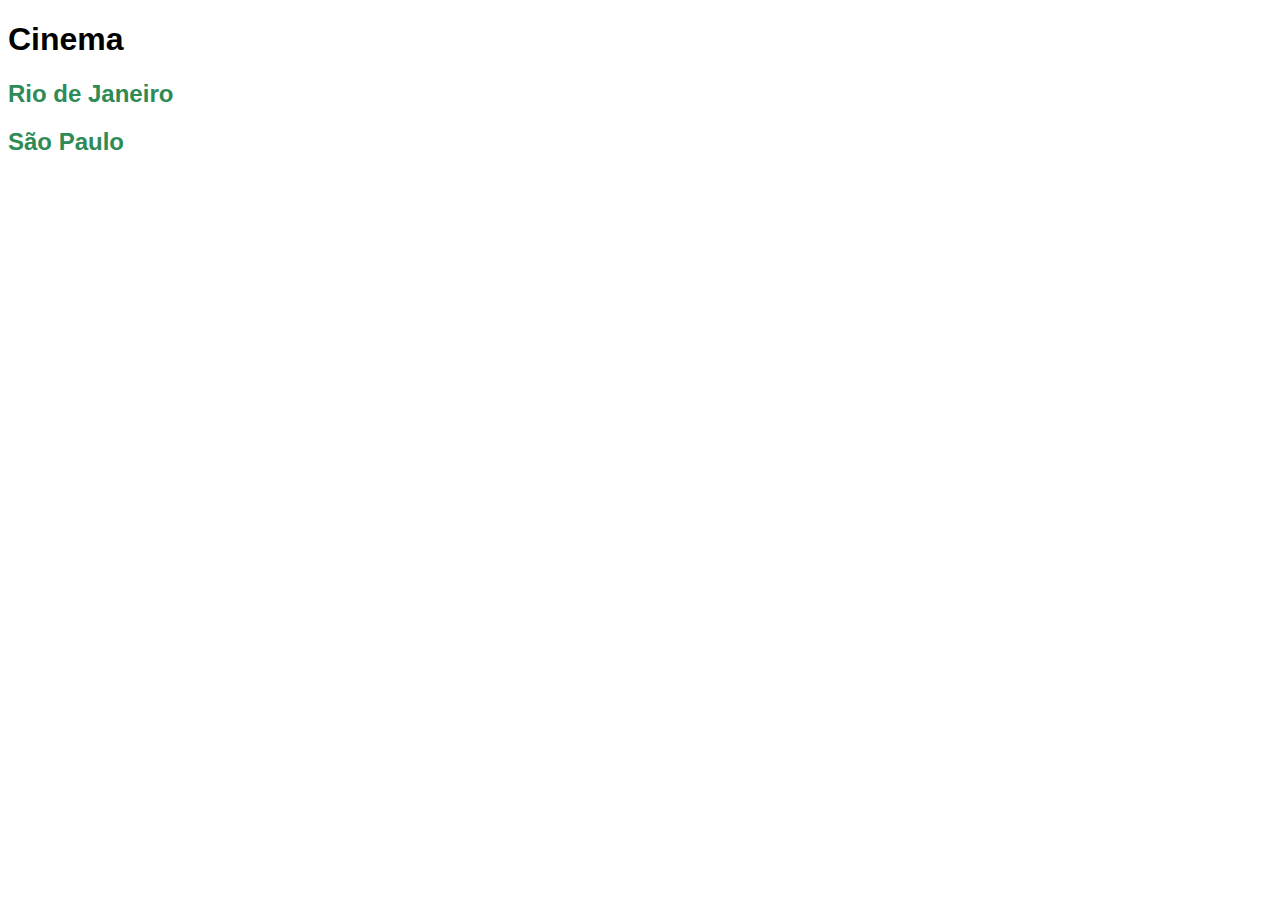
<file: index.html>
<!DOCTYPE html>
<html lang="pt-br">
<head>
    <meta charset="UTF-8">
    <meta http-equiv="X-UA-Compatible" content="IE=edge">
    <meta name="viewport" content="width=device-width, initial-scale=1.0">
    <title>Cinema</title>
    <link rel="stylesheet" href="style.css">
</head>
<body>
    <h1>Cinema</h1>
    <h2><a href="Estados/rj.html">Rio de Janeiro</a></h2>
    <h2><a href="Estados/sp.html">São Paulo</a></h2>
</html>
</file>
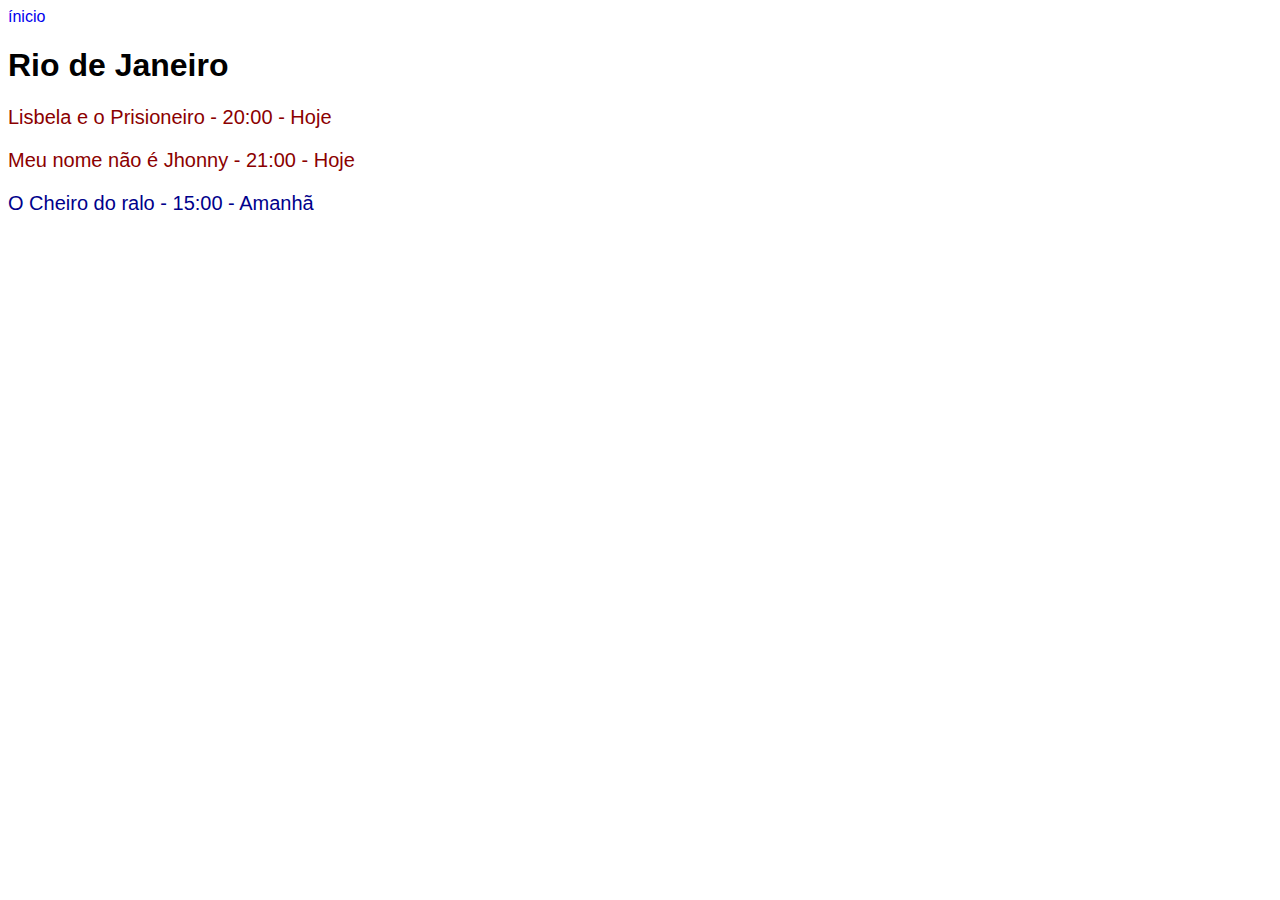
<file: Estados/rj.html>
<!DOCTYPE html>
<html lang="pt-br">
<head>
    <meta charset="UTF-8">
    <meta http-equiv="X-UA-Compatible" content="IE=edge">
    <meta name="viewport" content="width=device-width, initial-scale=1.0">
    <title>São Paulo</title>
    <link rel="stylesheet" href="../style.css">
</head>
<body>
    <a href="../index.html">ínicio</a>
    <h1>Rio de Janeiro</h1>
    <p class="hoje">Lisbela e o Prisioneiro - 20:00 - Hoje</p>
    <p class="hoje">Meu nome não é Jhonny - 21:00 - Hoje</p>
    <p class="amanha">O Cheiro do ralo - 15:00 - Amanhã</p>
</body>
</html>
</file>
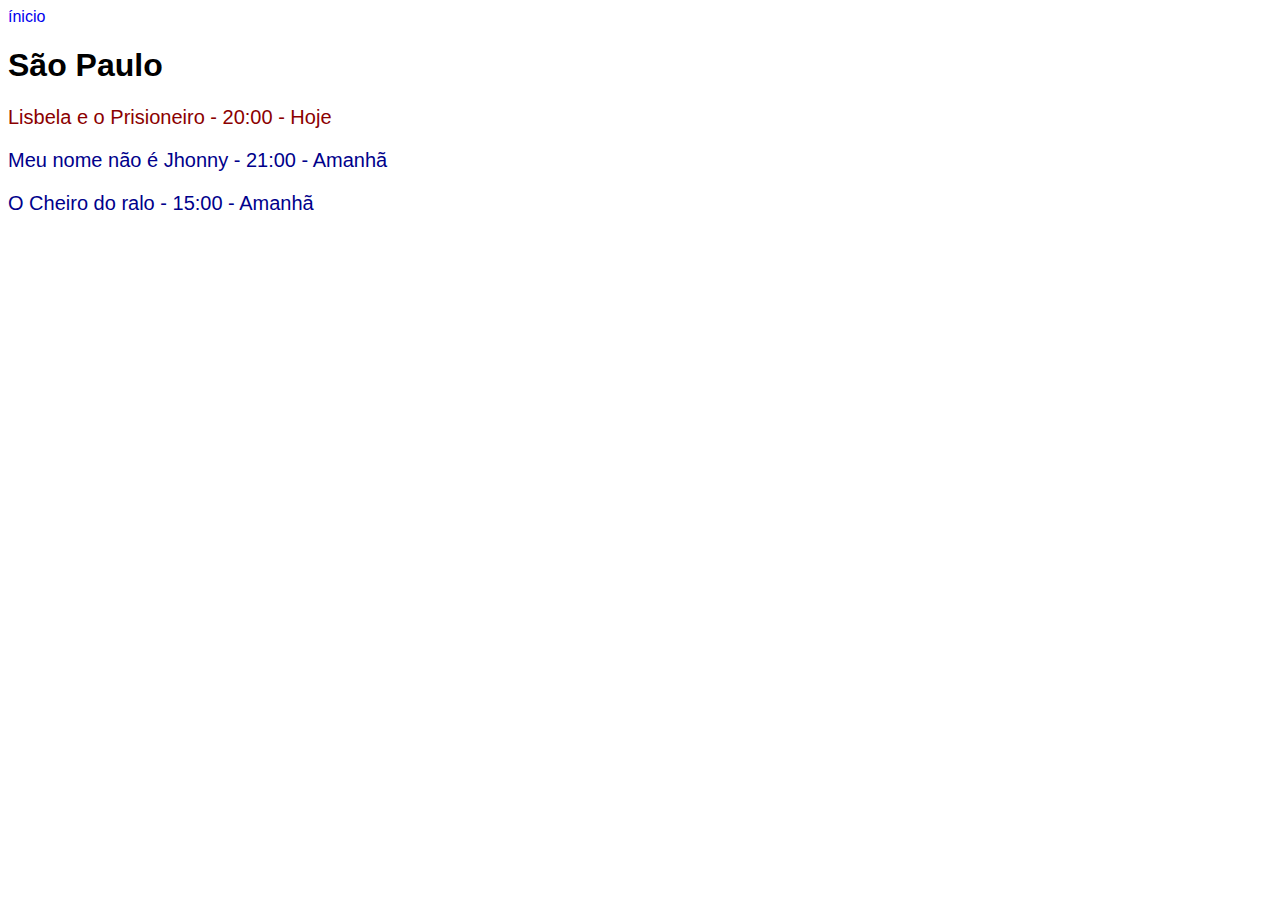
<file: Estados/sp.html>
<!DOCTYPE html>
<html lang="pt-br">
<head>
    <meta charset="UTF-8">
    <meta http-equiv="X-UA-Compatible" content="IE=edge">
    <meta name="viewport" content="width=device-width, initial-scale=1.0">
    <title>Rio de Janeiro</title>
    <link rel="stylesheet" href="../style.css">
</head>
<body>
    <a href="../index.html">ínicio</a>
    <h1>São Paulo</h1>
    <p class="hoje">Lisbela e o Prisioneiro - 20:00 - Hoje</p>
    <p class="amanha">Meu nome não é Jhonny - 21:00 - Amanhã</p>
    <p class="amanha">O Cheiro do ralo - 15:00 - Amanhã</p>
</body>
</html>
</file>
<file: style.css>
body{
    font-family: Arial;
}
h2 a{
    color: seagreen;
}
.hoje{
    color: darkred;
}
a{
    text-decoration: none;
}
p{
    font-size: 20px;
}
.amanha{
    color: darkblue;
}
</file>
